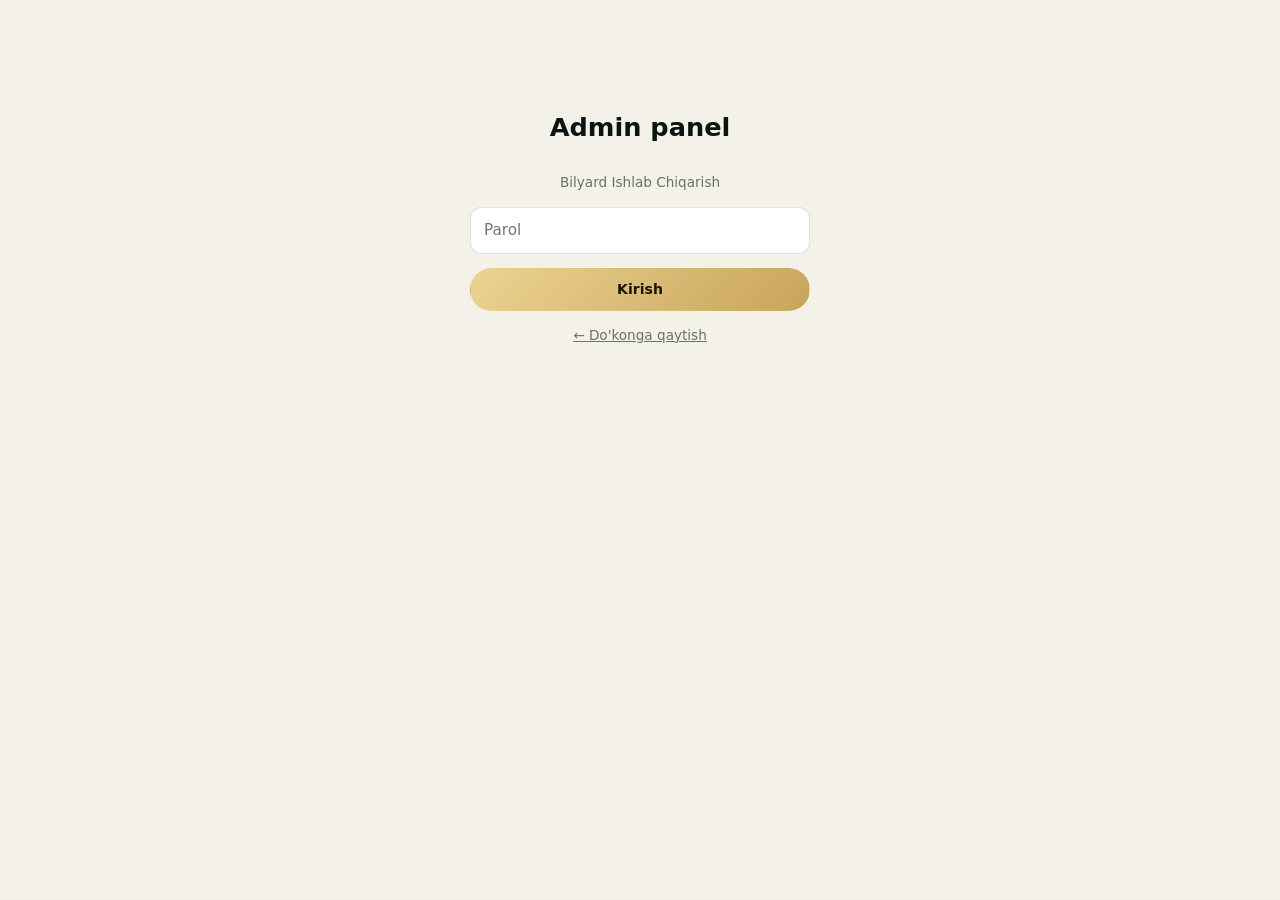
<file: admin/index.html>
<!doctype html>
<html lang="uz">
<head>
<meta charset="utf-8">
<meta name="viewport" content="width=device-width, initial-scale=1, viewport-fit=cover">
<meta name="robots" content="noindex, nofollow">
<meta name="theme-color" content="#07110c">
<title>Admin panel</title>
<link rel="icon" href="../favicon.svg" type="image/svg+xml">
<link rel="stylesheet" href="admin.css?v=6b8adbab">
<script src="https://telegram.org/js/telegram-web-app.js" async></script>
</head>
<body>
<div id="app"><p class="boot">Yuklanmoqda…</p></div>
<script src="admin.js?v=9e113757"></script>
</body>
</html>
</file>
<file: admin/admin.css>
:root{--ink:#0a1410;--bg:#f4f1e8;--card:#fff;--line:rgba(10,20,16,.12);--mut:#66726b;--brass:#c8a45a;--brass2:#ecd391;--ok:#1b8a4f;--bad:#b3261e;--r:14px;--sans:'Manrope',system-ui,-apple-system,'Segoe UI',sans-serif}
*{box-sizing:border-box;margin:0;padding:0}
body{font-family:var(--sans);background:var(--bg);color:var(--ink);line-height:1.5;-webkit-font-smoothing:antialiased;padding-bottom:calc(70px + env(safe-area-inset-bottom))}
button,input,select,textarea{font:inherit;color:inherit}
button{cursor:pointer}
a{color:inherit}
.boot{padding:40px;text-align:center;color:var(--mut)}
.top{position:sticky;top:0;z-index:20;display:flex;align-items:center;gap:12px;padding:10px 16px;background:var(--ink);color:#fff}
.top b{font-size:1.05rem}
.top .sp{flex:1}
.top a,.top button{color:#fff;background:rgba(255,255,255,.1);border:0;border-radius:99px;padding:7px 14px;font-size:.82rem;font-weight:700;text-decoration:none}
.nav{position:fixed;left:0;right:0;bottom:0;z-index:20;display:grid;grid-template-columns:repeat(4,1fr);background:var(--ink);padding:6px 6px calc(6px + env(safe-area-inset-bottom));border-top:1px solid rgba(200,164,90,.3)}
.nav button{position:relative;border:0;background:transparent;color:rgba(255,255,255,.6);padding:8px 2px;font-size:.72rem;font-weight:700;display:grid;justify-items:center;gap:3px}
.nav button svg{width:22px;height:22px;fill:none;stroke:currentColor;stroke-width:1.8;stroke-linecap:round;stroke-linejoin:round}
.nav button.on{color:var(--brass2)}
.cnt{position:absolute;top:2px;left:calc(50% + 8px);min-width:18px;height:18px;padding:0 5px;border-radius:99px;background:var(--brass);color:#1a1303;font-size:.68rem;display:grid;place-items:center}
main{max-width:1100px;margin:0 auto;padding:16px}
h1{font-size:1.35rem;margin-bottom:12px}
.bar{display:flex;gap:8px;flex-wrap:wrap;align-items:center;margin-bottom:14px}
.bar .sp{flex:1}
.chips{display:flex;gap:6px;overflow-x:auto;scrollbar-width:none;padding-bottom:2px}
.chips button{flex:none;padding:7px 14px;border-radius:99px;border:1.5px solid var(--line);background:#fff;font-size:.82rem;font-weight:700}
.chips button.on{background:var(--ink);color:var(--brass2);border-color:var(--ink)}
input,select,textarea{width:100%;padding:11px 13px;border-radius:11px;border:1.5px solid var(--line);background:#fff;outline:0;font-size:.95rem}
input:focus,select:focus,textarea:focus{border-color:var(--brass);box-shadow:0 0 0 3px rgba(200,164,90,.2)}
textarea{resize:vertical;min-height:70px}
.btn{padding:10px 18px;border-radius:99px;border:1.5px solid var(--line);background:#fff;font-weight:700;font-size:.88rem;white-space:nowrap}
.btn:hover{border-color:var(--brass)}
.btn.gold{background:linear-gradient(135deg,var(--brass2),var(--brass));border-color:transparent;color:#1a1303}
.btn.dark{background:var(--ink);color:var(--brass2);border-color:var(--ink)}
.btn.bad{color:var(--bad);border-color:rgba(179,38,30,.35)}
.btn.bad.arm{background:var(--bad);color:#fff;border-color:var(--bad)}
.btn:disabled{opacity:.5;cursor:default}
.btn.sm{padding:6px 12px;font-size:.78rem}
.card{background:var(--card);border:1px solid var(--line);border-radius:var(--r);padding:16px;margin-bottom:12px}
.grid2{display:grid;grid-template-columns:1fr 1fr;gap:12px}
.muted{color:var(--mut);font-size:.85rem}
.pill{display:inline-block;padding:3px 10px;border-radius:99px;font-size:.72rem;font-weight:800;background:#eee}
.s-new{background:#fff0cc;color:#6f4f00}.s-confirmed{background:#dcebff;color:#0d3a7a}.s-shipped{background:#e6e0ff;color:#3b2a8a}.s-done{background:#d9f2e2;color:#0b5429}.s-cancelled{background:#fbdada;color:#85201f}
.o-head{display:flex;gap:10px;align-items:center;flex-wrap:wrap;margin-bottom:8px}
.o-head b{font-size:1.02rem}
.o-head .sp{flex:1}
.o-tot{font-weight:800;font-size:1.1rem}
.o-cust{display:flex;flex-wrap:wrap;gap:6px 16px;font-size:.9rem;margin-bottom:8px}
.o-items{list-style:none;border-top:1px dashed var(--line);padding-top:8px;font-size:.9rem}
.o-items li{display:flex;justify-content:space-between;gap:10px;padding:3px 0}
.o-act{display:flex;gap:6px;flex-wrap:wrap;margin-top:12px}
.row{display:grid;grid-template-columns:56px 1fr auto;gap:12px;align-items:center;padding:10px 0;border-bottom:1px solid var(--line)}
.row:last-child{border-bottom:0}
.thumb{width:56px;height:56px;border-radius:10px;object-fit:cover;background:#e5dfcf}
.row .n{font-weight:800;line-height:1.25}
.row .m{display:flex;gap:6px;flex-wrap:wrap;align-items:center;margin-top:2px}
.row .a{display:flex;gap:6px;align-items:center}
.off{opacity:.5}
.sw{position:relative;width:42px;height:24px;border-radius:99px;background:#cfc9b9;border:0;transition:.2s;flex:none}
.sw::after{content:"";position:absolute;top:3px;left:3px;width:18px;height:18px;border-radius:50%;background:#fff;transition:.2s}
.sw.on{background:var(--ok)}
.sw.on::after{left:21px}
.overlay{position:fixed;inset:0;z-index:50;background:rgba(0,0,0,.55);display:flex;justify-content:flex-end}
.panel{width:min(640px,100%);height:100%;background:var(--bg);overflow-y:auto;padding:0 0 calc(90px + env(safe-area-inset-bottom))}
.panel header{position:sticky;top:0;z-index:2;display:flex;align-items:center;gap:10px;padding:12px 16px;background:var(--ink);color:#fff}
.panel header b{flex:1}
.panel header button{background:rgba(255,255,255,.12);border:0;color:#fff;border-radius:99px;padding:7px 14px;font-weight:700}
.panel form{padding:16px;display:grid;gap:14px}
.f{display:grid;gap:5px}
.f>span{font-size:.76rem;font-weight:800;color:var(--mut)}
.tri{display:grid;grid-template-columns:repeat(3,1fr);gap:8px}
.tri label{display:grid;gap:3px;font-size:.7rem;color:var(--mut);font-weight:800}
fieldset{border:1px solid var(--line);border-radius:var(--r);padding:12px;display:grid;gap:10px;background:#fff}
legend{padding:0 6px;font-size:.78rem;font-weight:800;color:#8a6a22}
.var{display:grid;grid-template-columns:1fr 90px 90px 36px;gap:6px;align-items:center}
.imgs{display:flex;gap:8px;flex-wrap:wrap}
.imgs figure{position:relative;width:84px;height:84px;border-radius:10px;overflow:hidden;background:#e5dfcf;border:2px solid transparent}
.imgs figure.main{border-color:var(--brass)}
.imgs img{width:100%;height:100%;object-fit:cover}
.imgs figcaption{position:absolute;inset:auto 0 0 0;display:flex;justify-content:space-between;background:rgba(0,0,0,.6)}
.imgs figcaption button{flex:1;border:0;background:transparent;color:#fff;font-size:.7rem;padding:3px 0}
.save{position:fixed;right:0;bottom:0;width:min(640px,100%);padding:12px 16px calc(12px + env(safe-area-inset-bottom));background:var(--bg);border-top:1px solid var(--line);display:flex;gap:10px;z-index:3}
.save .btn{flex:1}
.toast{position:fixed;left:50%;bottom:calc(84px + env(safe-area-inset-bottom));transform:translate(-50%,20px);opacity:0;z-index:99;background:var(--ink);color:#fff;padding:11px 20px;border-radius:99px;font-weight:700;font-size:.88rem;transition:.3s;pointer-events:none;max-width:90vw}
.toast.on{opacity:1;transform:translate(-50%,0)}
.toast.bad{background:var(--bad)}
.login{max-width:380px;margin:12vh auto;padding:0 20px;display:grid;gap:14px;text-align:center}
.login h1{font-size:1.6rem}
.err{background:#fbe3e3;color:#a02020;padding:10px 12px;border-radius:10px;font-size:.88rem;text-align:left}
.kv{display:grid;grid-template-columns:auto 1fr;gap:6px 14px;font-size:.92rem}
.kv b{color:var(--mut);font-weight:700}
.ok{color:var(--ok);font-weight:800}.no{color:var(--bad);font-weight:800}
code{background:#eee8d6;padding:2px 6px;border-radius:6px;font-size:.85em;word-break:break-all}
@media(min-width:820px){
  body{padding-bottom:0}
  .nav{position:static;display:flex;gap:6px;background:transparent;border:0;padding:0}
  .nav button{color:rgba(255,255,255,.7);grid-auto-flow:column;display:flex;align-items:center;padding:8px 14px;border-radius:99px;font-size:.84rem}
  .nav button.on{background:rgba(255,255,255,.12)}
  .cnt{position:static;margin-left:4px}
  .top{padding:10px 24px}
  .toast{bottom:30px}
}
@media(max-width:520px){.grid2,.tri{grid-template-columns:1fr}.tri{gap:8px}.var{grid-template-columns:1fr 1fr 1fr 36px}.var input:first-child{grid-column:1/-1}.row{grid-template-columns:48px 1fr auto}.thumb{width:48px;height:48px}}

.oi{width:34px;height:34px;border-radius:8px;object-fit:cover;vertical-align:middle;margin-right:8px;background:#e5dfcf}
.o-items li span{display:flex;align-items:center}
</file>
